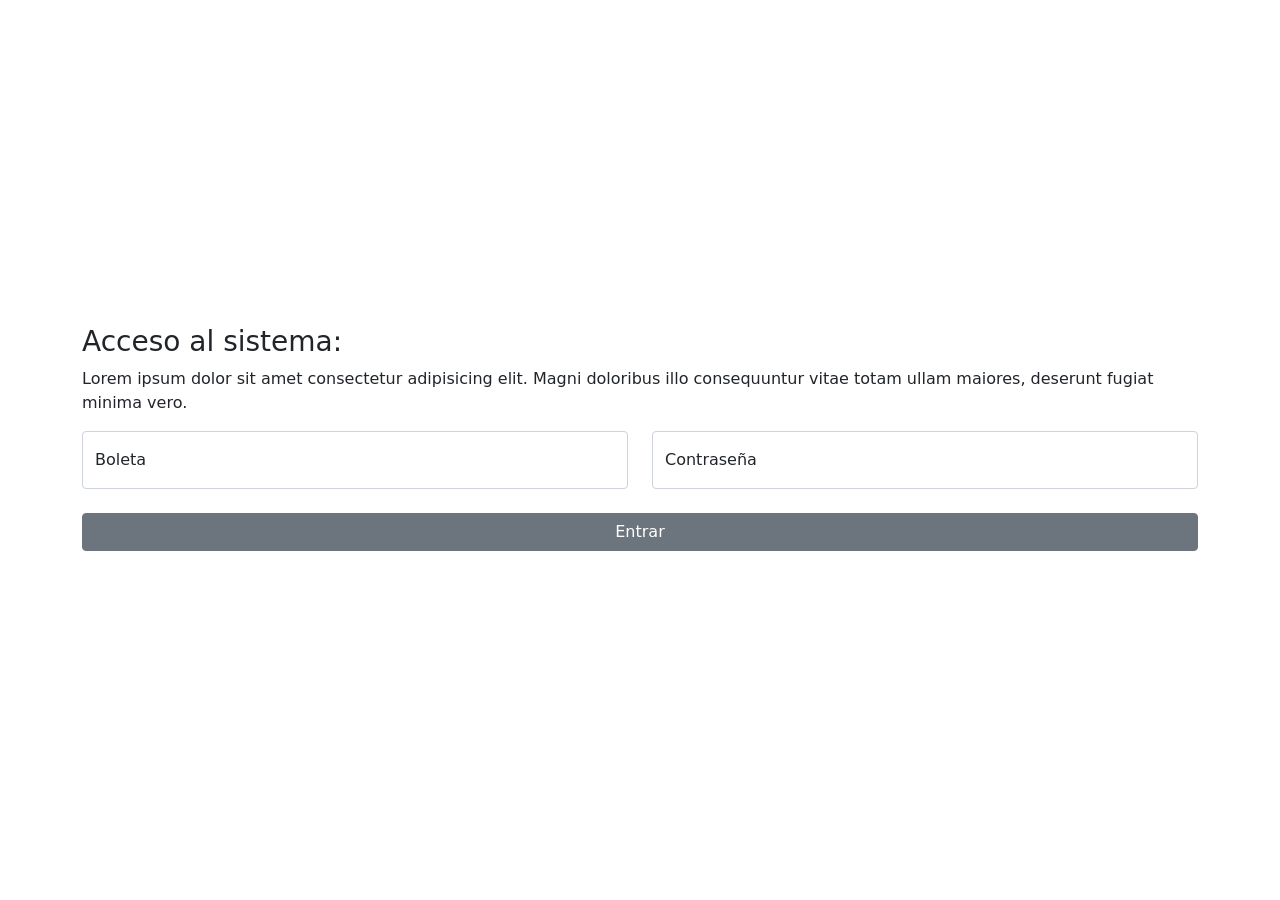
<file: login_20242/loginB/index.html>
<!DOCTYPE html>
<html lang="es" class="h-100">
<head>
  <meta charset="UTF-8">
  <meta name="viewport" content="width=device-width, initial-scale=1.0">
  <title>Login - Bootstrap</title>
  <link href="./bootstrap/css/bootstrap.min.css" rel="stylesheet">
  <script src="./libs/jquery-3.7.1.min.js"></script>
  <script src="./bootstrap/js/bootstrap.bundle.min.js"></script>
  <script src="./libs/justValidate.min.js"></script>
  <script src="./libs/sweetAlert.min.js"></script>
  <script src="./js/index.js"></script>
</head>
<body class="h-100 d-flex align-content-center justify-content-center">
  <header>
  </header>
  <main class="my-auto">
    <div class="container">
      <div class="row">
        <h3>Acceso al sistema:</h3>
        <p>Lorem ipsum dolor sit amet consectetur adipisicing elit. Magni doloribus illo consequuntur vitae totam ullam maiores, deserunt fugiat minima vero.</p>
      </div>
      <form id="formLogin" class="row" autocomplete="off">
        <div class="col-xs-12 col-lg-6 mb-4">
          <div class="form-floating">
            <input type="text" id="boleta" name="boleta" class="form-control" placeholder="">
            <label for="boleta">Boleta</label>
          </div>
        </div>
        <div class="col-xs-12 col-lg-6 mb-4">
          <div class="form-floating">
            <input type="password" id="contrasena" name="contrasena" class="form-control" placeholder="">
            <label for="contrasena">Contraseña</label>
          </div>
        </div>
        <div class="col-xs-12 mb-4">
          <div class="d-grid">
            <button type="submit" class="btn btn-secondary">Entrar</button>
          </div>
        </div>
      </form>
    </div>
  </main>
  <footer>
  </footer>
</body>
</html>
</file>
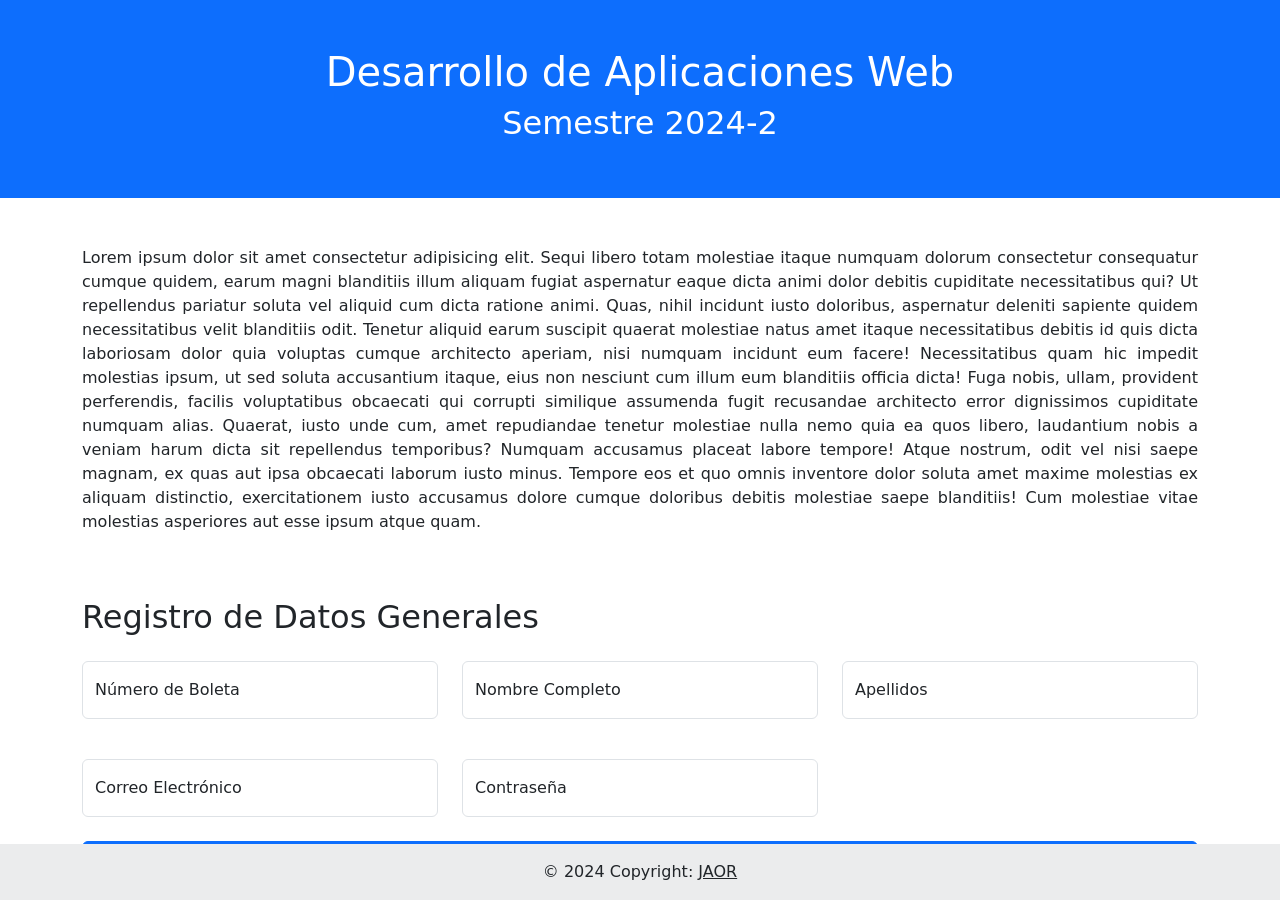
<file: validarForm/validarForm/index.html>
<!DOCTYPE html>
<html lang="en">
<head>
  <meta charset="UTF-8">
  <meta name="viewport" content="width=device-width, initial-scale=1.0">
  <title>Validar Formularios</title>
  <link href="./bootstrap-5.3.3/css/bootstrap.min.css" rel="stylesheet">
  <script src="./js/jquery-3.7.1.min.js"></script>
  <script src="./bootstrap-5.3.3/js/bootstrap.bundle.min.js"></script>
  <script src="./js/justValidate.min.js"></script>
  <script src="./js/sweetAlert.min.js"></script>
  <script src="./js/index.js"></script>
</head>
<body>
  <header>
    <div class="container-fluid bg-primary text-white">
      <div class="row text-center p-5">
        <h1 class="h1">Desarrollo de Aplicaciones Web</h1>
        <h2 class="h2">Semestre 2024-2</h2>
      </div>
    </div>
  </header>
  <main>
    <div class="container">
      <div class="row mt-5 mb-5">
        <p style="text-align: justify;">Lorem ipsum dolor sit amet consectetur adipisicing elit. Sequi libero totam molestiae itaque numquam dolorum consectetur consequatur cumque quidem, earum magni blanditiis illum aliquam fugiat aspernatur eaque dicta animi dolor debitis cupiditate necessitatibus qui? Ut repellendus pariatur soluta vel aliquid cum dicta ratione animi. Quas, nihil incidunt iusto doloribus, aspernatur deleniti sapiente quidem necessitatibus velit blanditiis odit. Tenetur aliquid earum suscipit quaerat molestiae natus amet itaque necessitatibus debitis id quis dicta laboriosam dolor quia voluptas cumque architecto aperiam, nisi numquam incidunt eum facere! Necessitatibus quam hic impedit molestias ipsum, ut sed soluta accusantium itaque, eius non nesciunt cum illum eum blanditiis officia dicta! Fuga nobis, ullam, provident perferendis, facilis voluptatibus obcaecati qui corrupti similique assumenda fugit recusandae architecto error dignissimos cupiditate numquam alias. Quaerat, iusto unde cum, amet repudiandae tenetur molestiae nulla nemo quia ea quos libero, laudantium nobis a veniam harum dicta sit repellendus temporibus? Numquam accusamus placeat labore tempore! Atque nostrum, odit vel nisi saepe magnam, ex quas aut ipsa obcaecati laborum iusto minus. Tempore eos et quo omnis inventore dolor soluta amet maxime molestias ex aliquam distinctio, exercitationem iusto accusamus dolore cumque doloribus debitis molestiae saepe blanditiis! Cum molestiae vitae molestias asperiores aut esse ipsum atque quam.</p>
      </div>
      <form id="datosGenerales" autocomplete="off">
        <h2 class="h2">Registro de Datos Generales</h2>
        <div class="row">
          <div class="col-xs-12 col-md-6 col-lg-4 mb-4 mt-3">
            <div class="form-floating">
              <input type="text" id="boleta" name="boleta" class="form-control" placeholder="Número de boleta">
              <label for="boleta">Número de Boleta</label>
            </div>
          </div>
          <div class="col-xs-12 col-md-6 col-lg-4 mb-4 mt-3">
            <div class="form-floating">
              <input type="text" id="nombre" name="nombre" class="form-control" placeholder="Nombre Completo">
              <label for="nombre">Nombre Completo</label>
            </div>
          </div>
          <div class="col-xs-12 col-md-6 col-lg-4 mb-4 mt-3">
            <div class="form-floating">
              <input type="text" id="apellidos" name="apellidos" class="form-control" placeholder="Apellidos">
              <label for="apellidos">Apellidos</label>
            </div>
          </div>
        </div>
        <div class="row">
          <div class="col-xs-12 col-md-6 col-lg-4 mb-4 mt-3">
           <div class="form-floating">
              <input type="text" id="correo" name="correo" class="form-control" placeholder="Correo Electrónico">
              <label for="correo">Correo Electrónico</label>
            </div>
          </div>
          <div class="col-xs-12 col-md-6 col-lg-4 mb-4 mt-3">
            <div class="form-floating">
              <input type="password" id="contrasena" name="contrasena" class="form-control" placeholder="Contraseña">
              <label for="contrasena">Contraseña</label>
            </div>
          </div>
        </div>
        <div class="row">
          <div class="d-grid">
            <button type="submit" class="btn btn-primary">Enviar</button>
          </div>
        </div>
      </form>
    </div>
  </main>
  <footer class="bg-body-tertiary text-center text-lg-start fixed-bottom">
    <div class="text-center p-3" style="background-color: rgba(0, 0, 0, 0.05);">
      © 2024 Copyright:
      <a class="text-body" href="https://jaortizr.github.io">JAOR</a>
    </div>
  </footer>
</body>
</html>
</file>
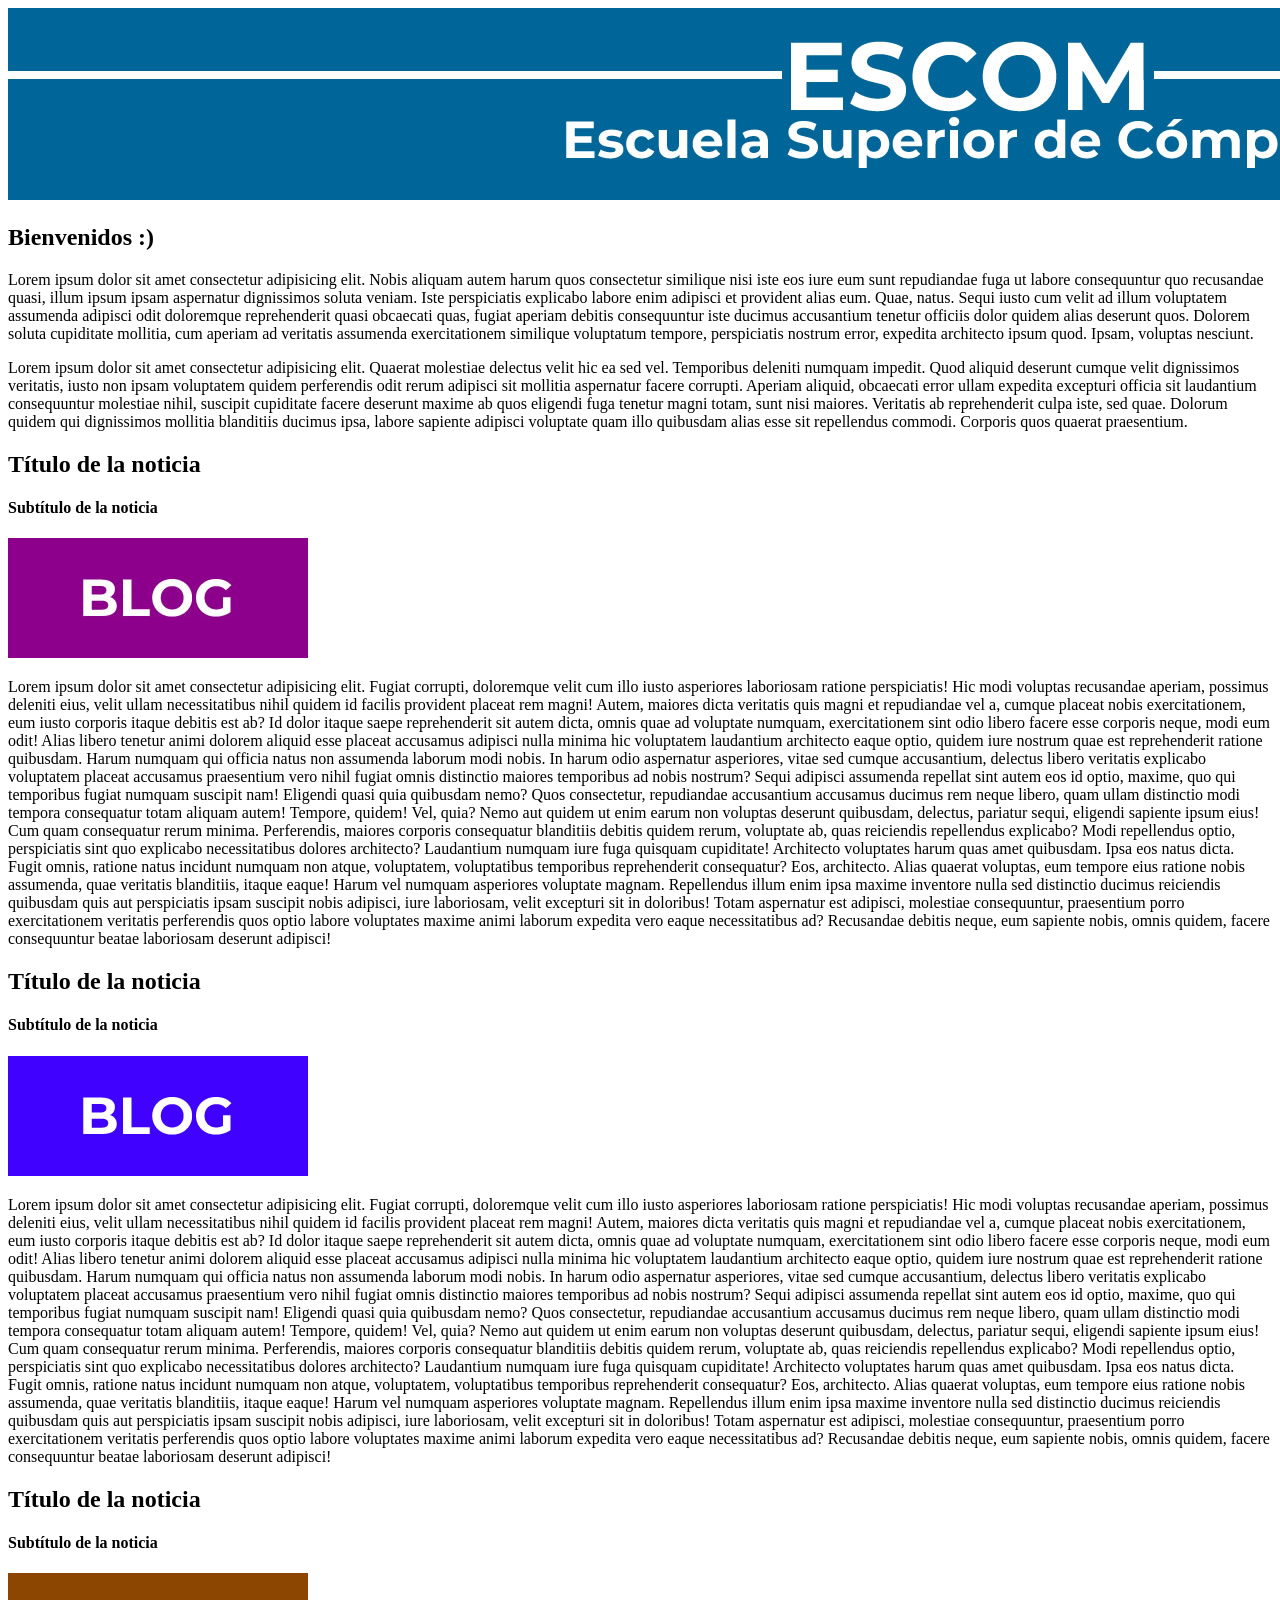
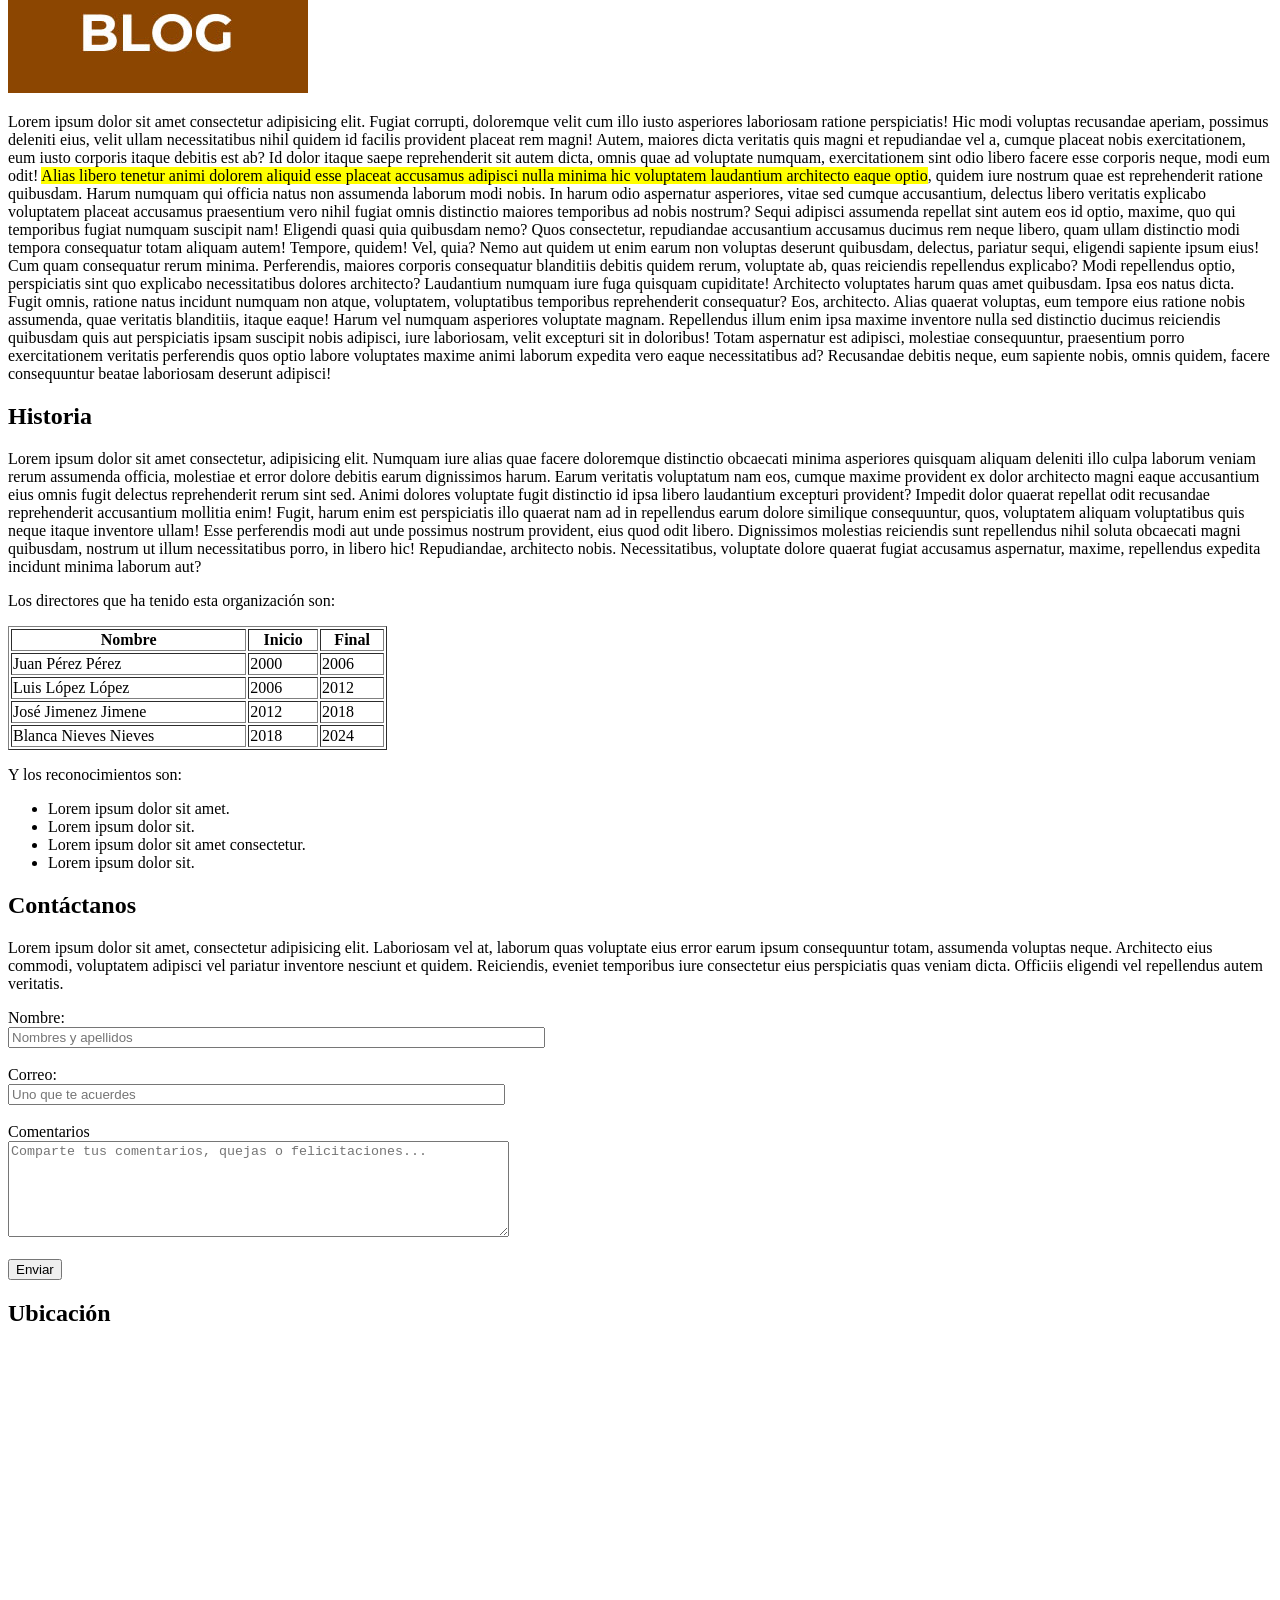
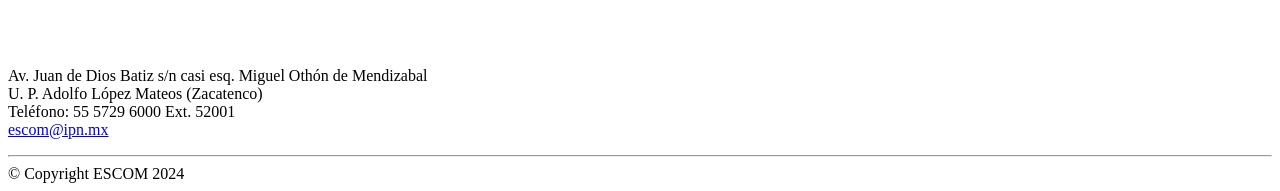
<file: prac_html-css/prac_html-css/blog.html>
<!DOCTYPE html>
<html lang="en">
<head>
  <meta charset="UTF-8">
  <meta name="viewport" content="width=device-width, initial-scale=1.0">
  <title>Blog 2024</title>
</head>
<body>
  <header>
    <img src="./imgs/headerPrincipal.jpg" />
  </header>
  <main>
    <section id="introduccion">
      <h1>Bienvenidos :)</h1>
      <p>Lorem ipsum dolor sit amet consectetur adipisicing elit. Nobis aliquam autem harum quos consectetur similique nisi iste eos iure eum sunt repudiandae fuga ut labore consequuntur quo recusandae quasi, illum ipsum ipsam aspernatur dignissimos soluta veniam. Iste perspiciatis explicabo labore enim adipisci et provident alias eum. Quae, natus. Sequi iusto cum velit ad illum voluptatem assumenda adipisci odit doloremque reprehenderit quasi obcaecati quas, fugiat aperiam debitis consequuntur iste ducimus accusantium tenetur officiis dolor quidem alias deserunt quos. Dolorem soluta cupiditate mollitia, cum aperiam ad veritatis assumenda exercitationem similique voluptatum tempore, perspiciatis nostrum error, expedita architecto ipsum quod. Ipsam, voluptas nesciunt.</p>
      <p>Lorem ipsum dolor sit amet consectetur adipisicing elit. Quaerat molestiae delectus velit hic ea sed vel. Temporibus deleniti numquam impedit. Quod aliquid deserunt cumque velit dignissimos veritatis, iusto non ipsam voluptatem quidem perferendis odit rerum adipisci sit mollitia aspernatur facere corrupti. Aperiam aliquid, obcaecati error ullam expedita excepturi officia sit laudantium consequuntur molestiae nihil, suscipit cupiditate facere deserunt maxime ab quos eligendi fuga tenetur magni totam, sunt nisi maiores. Veritatis ab reprehenderit culpa iste, sed quae. Dolorum quidem qui dignissimos mollitia blanditiis ducimus ipsa, labore sapiente adipisci voluptate quam illo quibusdam alias esse sit repellendus commodi. Corporis quos quaerat praesentium.</p>
    </section>
    <section id="noticias">
      <article>
        <h2>Título de la noticia</h2>
        <h4>Subtítulo de la noticia</h4>
        <img src="./imgs/blog1.jpg" />
        <p>Lorem ipsum dolor sit amet consectetur adipisicing elit. Fugiat corrupti, doloremque velit cum illo iusto asperiores laboriosam ratione perspiciatis! Hic modi voluptas recusandae aperiam, possimus deleniti eius, velit ullam necessitatibus nihil quidem id facilis provident placeat rem magni! Autem, maiores dicta veritatis quis magni et repudiandae vel a, cumque placeat nobis exercitationem, eum iusto corporis itaque debitis est ab? Id dolor itaque saepe reprehenderit sit autem dicta, omnis quae ad voluptate numquam, exercitationem sint odio libero facere esse corporis neque, modi eum odit! Alias libero tenetur animi dolorem aliquid esse placeat accusamus adipisci nulla minima hic voluptatem laudantium architecto eaque optio, quidem iure nostrum quae est reprehenderit ratione quibusdam. Harum numquam qui officia natus non assumenda laborum modi nobis. In harum odio aspernatur asperiores, vitae sed cumque accusantium, delectus libero veritatis explicabo voluptatem placeat accusamus praesentium vero nihil fugiat omnis distinctio maiores temporibus ad nobis nostrum? Sequi adipisci assumenda repellat sint autem eos id optio, maxime, quo qui temporibus fugiat numquam suscipit nam! Eligendi quasi quia quibusdam nemo? Quos consectetur, repudiandae accusantium accusamus ducimus rem neque libero, quam ullam distinctio modi tempora consequatur totam aliquam autem! Tempore, quidem! Vel, quia? Nemo aut quidem ut enim earum non voluptas deserunt quibusdam, delectus, pariatur sequi, eligendi sapiente ipsum eius! Cum quam consequatur rerum minima. Perferendis, maiores corporis consequatur blanditiis debitis quidem rerum, voluptate ab, quas reiciendis repellendus explicabo? Modi repellendus optio, perspiciatis sint quo explicabo necessitatibus dolores architecto? Laudantium numquam iure fuga quisquam cupiditate! Architecto voluptates harum quas amet quibusdam. Ipsa eos natus dicta. Fugit omnis, ratione natus incidunt numquam non atque, voluptatem, voluptatibus temporibus reprehenderit consequatur? Eos, architecto. Alias quaerat voluptas, eum tempore eius ratione nobis assumenda, quae veritatis blanditiis, itaque eaque! Harum vel numquam asperiores voluptate magnam. Repellendus illum enim ipsa maxime inventore nulla sed distinctio ducimus reiciendis quibusdam quis aut perspiciatis ipsam suscipit nobis adipisci, iure laboriosam, velit excepturi sit in doloribus! Totam aspernatur est adipisci, molestiae consequuntur, praesentium porro exercitationem veritatis perferendis quos optio labore voluptates maxime animi laborum expedita vero eaque necessitatibus ad? Recusandae debitis neque, eum sapiente nobis, omnis quidem, facere consequuntur beatae laboriosam deserunt adipisci!</p>
      </article>
      <article>
        <h2>Título de la noticia</h2>
        <h4>Subtítulo de la noticia</h4>
        <img src="./imgs/blog2.jpg" />
        <p>Lorem ipsum dolor sit amet consectetur adipisicing elit. Fugiat corrupti, doloremque velit cum illo iusto asperiores laboriosam ratione perspiciatis! Hic modi voluptas recusandae aperiam, possimus deleniti eius, velit ullam necessitatibus nihil quidem id facilis provident placeat rem magni! Autem, maiores dicta veritatis quis magni et repudiandae vel a, cumque placeat nobis exercitationem, eum iusto corporis itaque debitis est ab? Id dolor itaque saepe reprehenderit sit autem dicta, omnis quae ad voluptate numquam, exercitationem sint odio libero facere esse corporis neque, modi eum odit! Alias libero tenetur animi dolorem aliquid esse placeat accusamus adipisci nulla minima hic voluptatem laudantium architecto eaque optio, quidem iure nostrum quae est reprehenderit ratione quibusdam. Harum numquam qui officia natus non assumenda laborum modi nobis. In harum odio aspernatur asperiores, vitae sed cumque accusantium, delectus libero veritatis explicabo voluptatem placeat accusamus praesentium vero nihil fugiat omnis distinctio maiores temporibus ad nobis nostrum? Sequi adipisci assumenda repellat sint autem eos id optio, maxime, quo qui temporibus fugiat numquam suscipit nam! Eligendi quasi quia quibusdam nemo? Quos consectetur, repudiandae accusantium accusamus ducimus rem neque libero, quam ullam distinctio modi tempora consequatur totam aliquam autem! Tempore, quidem! Vel, quia? Nemo aut quidem ut enim earum non voluptas deserunt quibusdam, delectus, pariatur sequi, eligendi sapiente ipsum eius! Cum quam consequatur rerum minima. Perferendis, maiores corporis consequatur blanditiis debitis quidem rerum, voluptate ab, quas reiciendis repellendus explicabo? Modi repellendus optio, perspiciatis sint quo explicabo necessitatibus dolores architecto? Laudantium numquam iure fuga quisquam cupiditate! Architecto voluptates harum quas amet quibusdam. Ipsa eos natus dicta. Fugit omnis, ratione natus incidunt numquam non atque, voluptatem, voluptatibus temporibus reprehenderit consequatur? Eos, architecto. Alias quaerat voluptas, eum tempore eius ratione nobis assumenda, quae veritatis blanditiis, itaque eaque! Harum vel numquam asperiores voluptate magnam. Repellendus illum enim ipsa maxime inventore nulla sed distinctio ducimus reiciendis quibusdam quis aut perspiciatis ipsam suscipit nobis adipisci, iure laboriosam, velit excepturi sit in doloribus! Totam aspernatur est adipisci, molestiae consequuntur, praesentium porro exercitationem veritatis perferendis quos optio labore voluptates maxime animi laborum expedita vero eaque necessitatibus ad? Recusandae debitis neque, eum sapiente nobis, omnis quidem, facere consequuntur beatae laboriosam deserunt adipisci!</p>
      </article>
      <article>
        <h2>Título de la noticia</h2>
        <h4>Subtítulo de la noticia</h4>
        <img src="./imgs/blog3.jpg" />
        <p>Lorem ipsum dolor sit amet consectetur adipisicing elit. Fugiat corrupti, doloremque velit cum illo iusto asperiores laboriosam ratione perspiciatis! Hic modi voluptas recusandae aperiam, possimus deleniti eius, velit ullam necessitatibus nihil quidem id facilis provident placeat rem magni! Autem, maiores dicta veritatis quis magni et repudiandae vel a, cumque placeat nobis exercitationem, eum iusto corporis itaque debitis est ab? Id dolor itaque saepe reprehenderit sit autem dicta, omnis quae ad voluptate numquam, exercitationem sint odio libero facere esse corporis neque, modi eum odit! <mark>Alias libero tenetur animi dolorem aliquid esse placeat accusamus adipisci nulla minima hic voluptatem laudantium architecto eaque optio</mark>, quidem iure nostrum quae est reprehenderit ratione quibusdam. Harum numquam qui officia natus non assumenda laborum modi nobis. In harum odio aspernatur asperiores, vitae sed cumque accusantium, delectus libero veritatis explicabo voluptatem placeat accusamus praesentium vero nihil fugiat omnis distinctio maiores temporibus ad nobis nostrum? Sequi adipisci assumenda repellat sint autem eos id optio, maxime, quo qui temporibus fugiat numquam suscipit nam! Eligendi quasi quia quibusdam nemo? Quos consectetur, repudiandae accusantium accusamus ducimus rem neque libero, quam ullam distinctio modi tempora consequatur totam aliquam autem! Tempore, quidem! Vel, quia? Nemo aut quidem ut enim earum non voluptas deserunt quibusdam, delectus, pariatur sequi, eligendi sapiente ipsum eius! Cum quam consequatur rerum minima. Perferendis, maiores corporis consequatur blanditiis debitis quidem rerum, voluptate ab, quas reiciendis repellendus explicabo? Modi repellendus optio, perspiciatis sint quo explicabo necessitatibus dolores architecto? Laudantium numquam iure fuga quisquam cupiditate! Architecto voluptates harum quas amet quibusdam. Ipsa eos natus dicta. Fugit omnis, ratione natus incidunt numquam non atque, voluptatem, voluptatibus temporibus reprehenderit consequatur? Eos, architecto. Alias quaerat voluptas, eum tempore eius ratione nobis assumenda, quae veritatis blanditiis, itaque eaque! Harum vel numquam asperiores voluptate magnam. Repellendus illum enim ipsa maxime inventore nulla sed distinctio ducimus reiciendis quibusdam quis aut perspiciatis ipsam suscipit nobis adipisci, iure laboriosam, velit excepturi sit in doloribus! Totam aspernatur est adipisci, molestiae consequuntur, praesentium porro exercitationem veritatis perferendis quos optio labore voluptates maxime animi laborum expedita vero eaque necessitatibus ad? Recusandae debitis neque, eum sapiente nobis, omnis quidem, facere consequuntur beatae laboriosam deserunt adipisci!</p>
      </article>
    </section>
    <section id="historia">
      <h2>Historia</h2>
      <p>Lorem ipsum dolor sit amet consectetur, adipisicing elit. Numquam iure alias quae facere doloremque distinctio obcaecati minima asperiores quisquam aliquam deleniti illo culpa laborum veniam rerum assumenda officia, molestiae et error dolore debitis earum dignissimos harum. Earum veritatis voluptatum nam eos, cumque maxime provident ex dolor architecto magni eaque accusantium eius omnis fugit delectus reprehenderit rerum sint sed. Animi dolores voluptate fugit distinctio id ipsa libero laudantium excepturi provident? Impedit dolor quaerat repellat odit recusandae reprehenderit accusantium mollitia enim! Fugit, harum enim est perspiciatis illo quaerat nam ad in repellendus earum dolore similique consequuntur, quos, voluptatem aliquam voluptatibus quis neque itaque inventore ullam! Esse perferendis modi aut unde possimus nostrum provident, eius quod odit libero. Dignissimos molestias reiciendis sunt repellendus nihil soluta obcaecati magni quibusdam, nostrum ut illum necessitatibus porro, in libero hic! Repudiandae, architecto nobis. Necessitatibus, voluptate dolore quaerat fugiat accusamus aspernatur, maxime, repellendus expedita incidunt minima laborum aut?</p>
      <p>Los directores que ha tenido esta organización son:</p>
      <table border="1" width="30%">
        <thead>
          <tr>
            <th>Nombre</th><th>Inicio</th><th>Final</th>
          </tr>
        </thead>
        <tbody>
          <tr>
            <td>Juan Pérez Pérez</td><td>2000</td><td>2006</td>
          </tr>
          <tr>
            <td>Luis López López</td><td>2006</td><td>2012</td>
          </tr>
          <tr>
            <td>José Jimenez Jimene</td><td>2012</td><td>2018</td>
          </tr>
          <tr>
            <td>Blanca Nieves Nieves</td><td>2018</td><td>2024</td>
          </tr>
        </tbody>
      </table>
      <p>Y los reconocimientos son:</p>
      <ul>
        <li>Lorem ipsum dolor sit amet.</li>
        <li>Lorem ipsum dolor sit.</li>
        <li>Lorem ipsum dolor sit amet consectetur.</li>
        <li>Lorem ipsum dolor sit.</li>
      </ul>
    </section>
    <section id="contacto">
      <h2>Contáctanos</h2>
      <p>Lorem ipsum dolor sit amet, consectetur adipisicing elit. Laboriosam vel at, laborum quas voluptate eius error earum ipsum consequuntur totam, assumenda voluptas neque. Architecto eius commodi, voluptatem adipisci vel pariatur inventore nesciunt et quidem. Reiciendis, eveniet temporibus iure consectetur eius perspiciatis quas veniam dicta. Officiis eligendi vel repellendus autem veritatis.</p>
      <form autocomplete="off">
        <label for="nombre">Nombre:</label><br/>
        <input type="text" id="nombre" placeholder="Nombres y apellidos" size="65" maxlength="10" />
        <br/><br/>
        <label for="correo">Correo:</label><br/>
        <input type="email" id="correo" placeholder="Uno que te acuerdes" size="60">
        <br/><br/>
        <label for="comentario">Comentarios</label><br/>
        <textarea id="comentario" placeholder="Comparte tus comentarios, quejas o felicitaciones..." cols="60" rows="6"></textarea>
        <br/><br/>
        <input type="button" value="Enviar" />
      </form>
    </section>
    <section id="ubicacion">
      <h2>Ubicación</h2>
      <iframe src="https://www.google.com/maps/embed?pb=!1m18!1m12!1m3!1d15043.607150486518!2d-99.1495293875122!3d19.502860785041026!2m3!1f0!2f0!3f0!3m2!1i1024!2i768!4f13.1!3m3!1m2!1s0x85d1f94c06d75fd7%3A0x3fe1567da2190ac9!2sESCOM%20-%20Escuela%20Superior%20de%20C%C3%B3mputo%20-%20IPN!5e0!3m2!1ses!2smx!4v1709924100933!5m2!1ses!2smx" width="100%" height="300" style="border:0;" allowfullscreen="" loading="lazy" referrerpolicy="no-referrer-when-downgrade"></iframe>
      <p>
        Av. Juan de Dios Batiz s/n casi esq. Miguel Othón de Mendizabal<br/>
        U. P. Adolfo López Mateos (Zacatenco)<br/>
        Teléfono: 55 5729 6000 Ext. 52001<br/>
        <a href="mailto:escom@ipn.mx">escom@ipn.mx</a>
      </p>
    </section>
  </main>
  <hr/>
  <footer>
    &COPY; Copyright ESCOM 2024
  </footer>
</body>
</html>
</file>
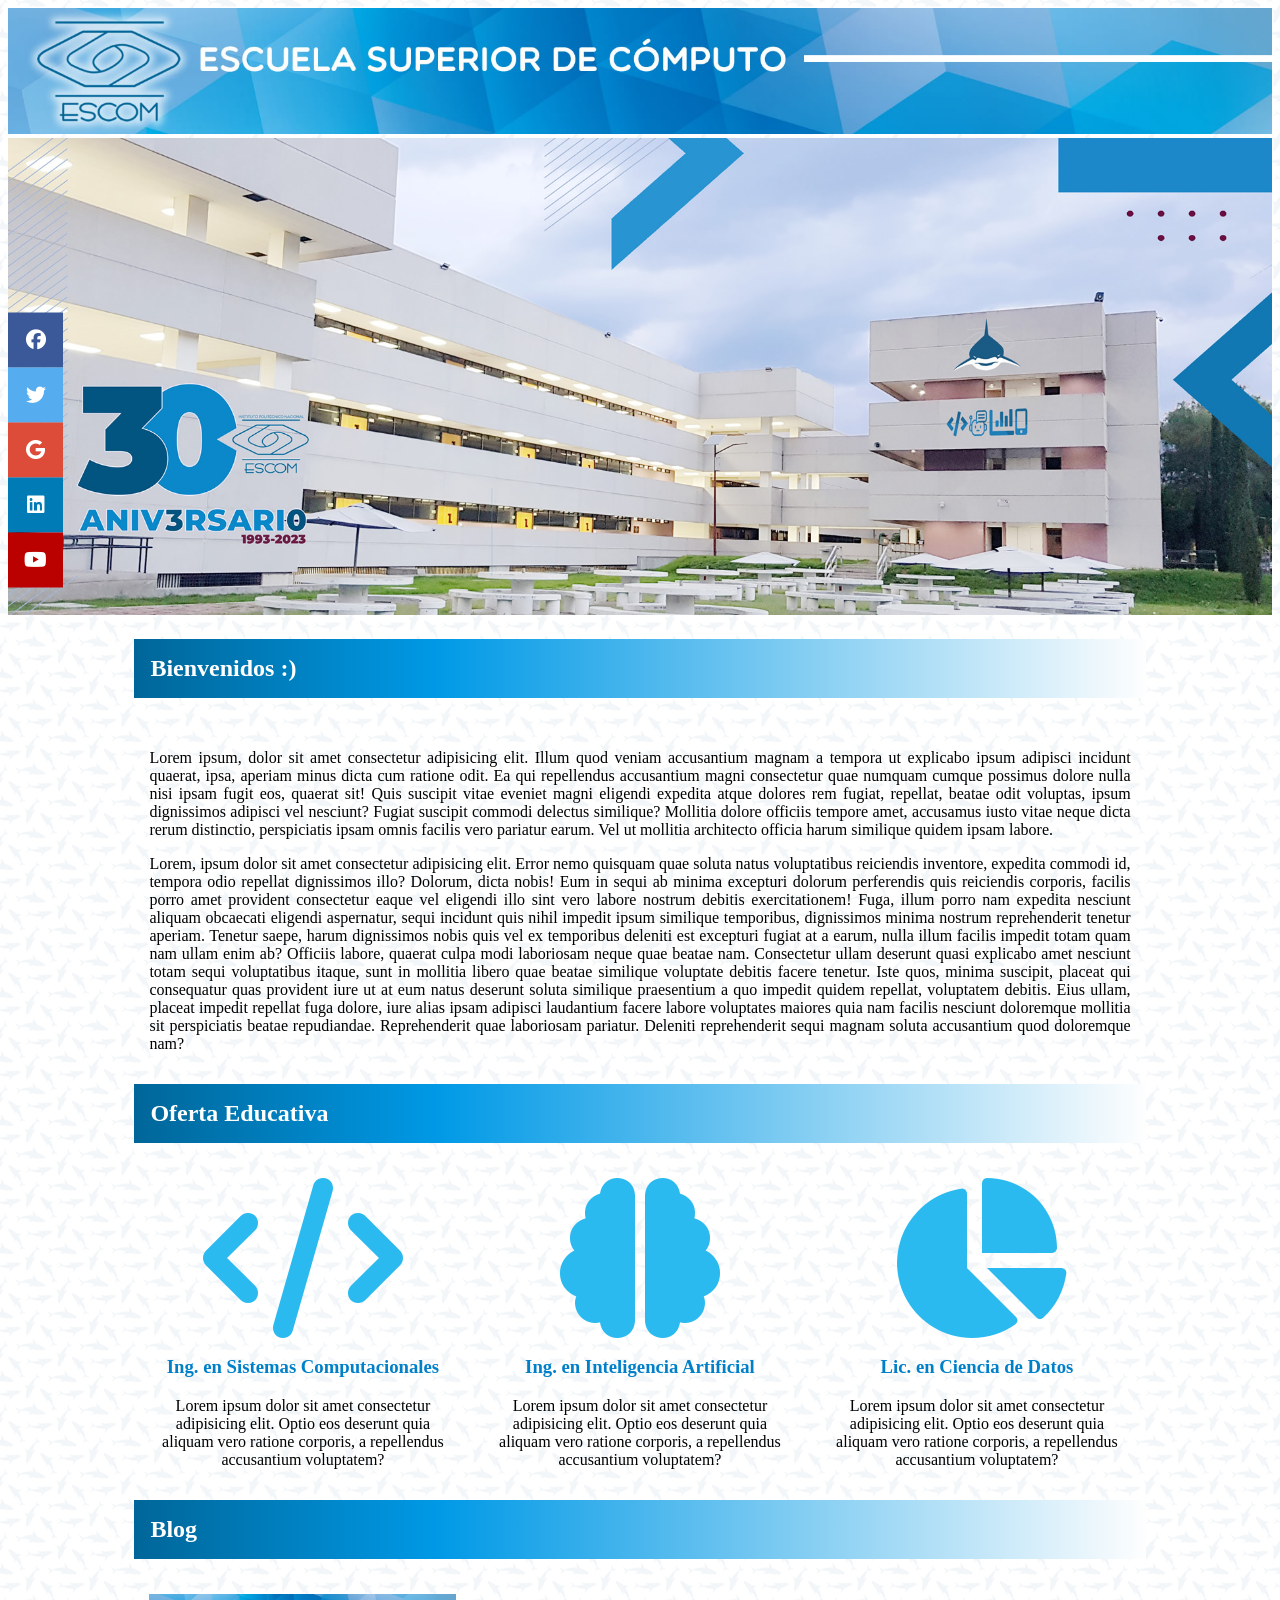
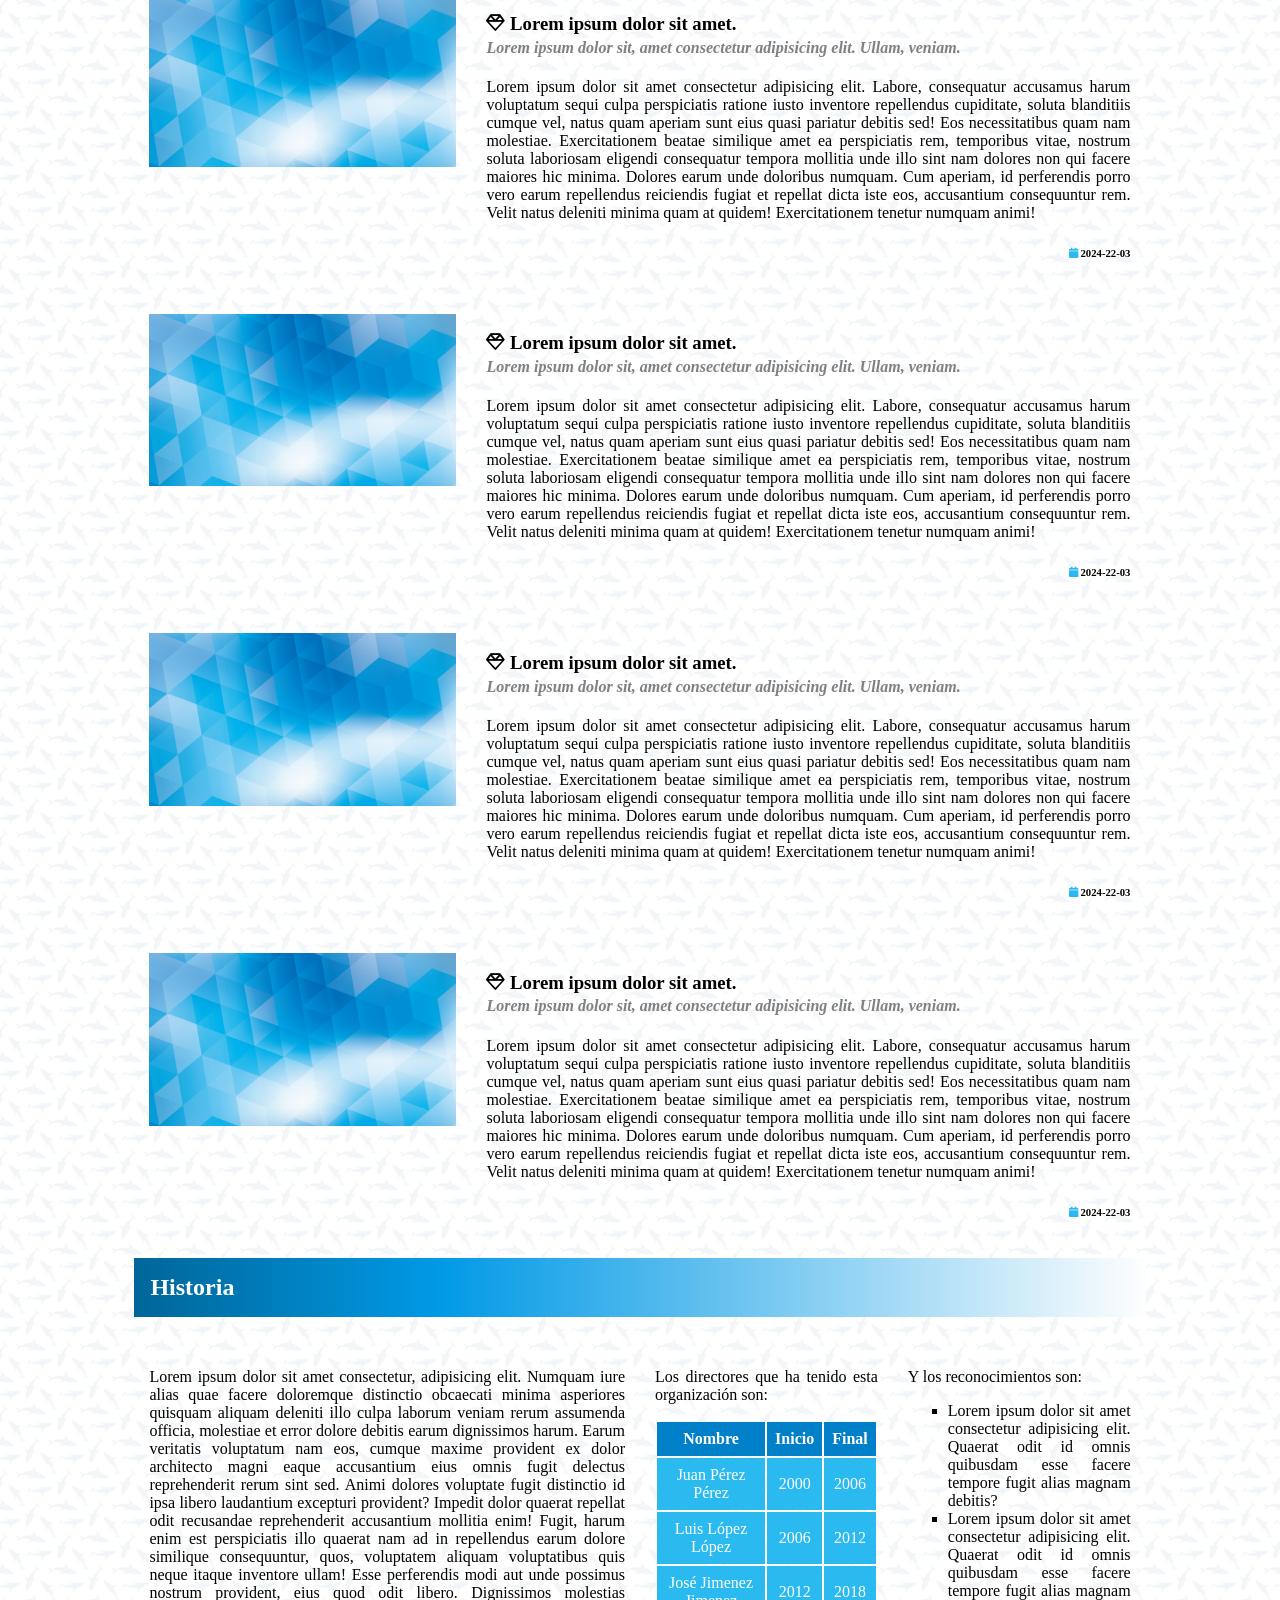
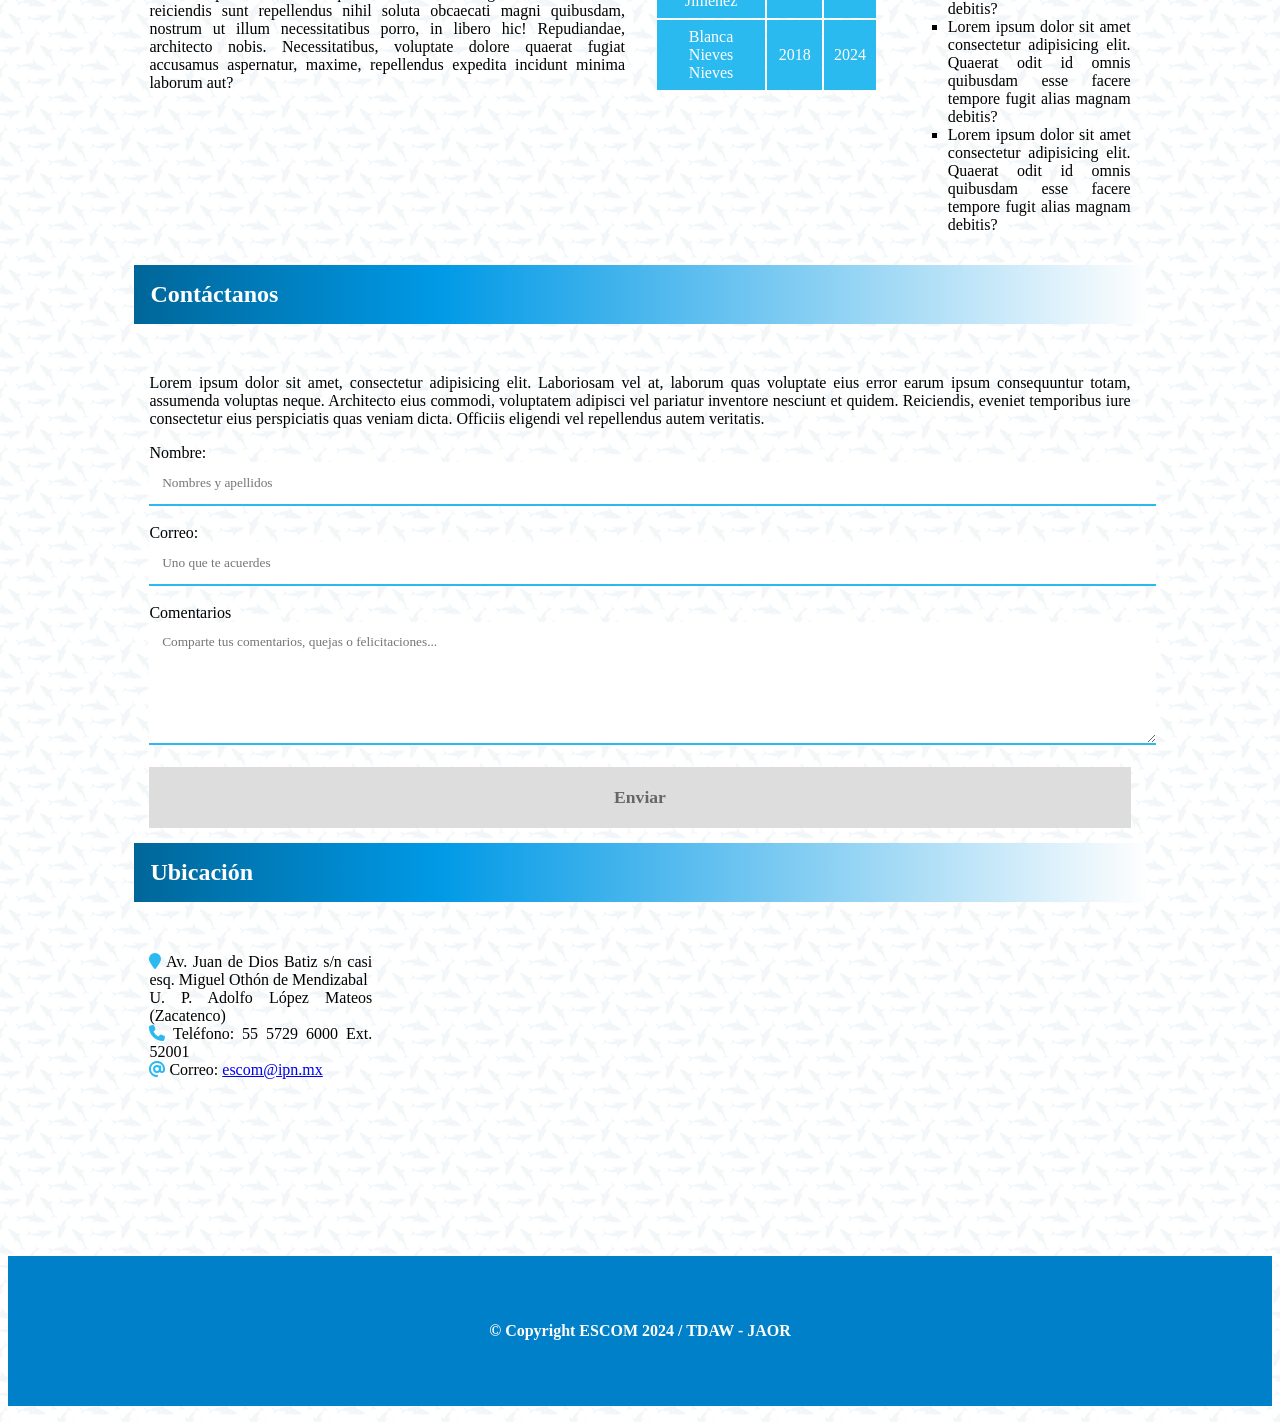
<file: prac_html-css/prac_html-css/blog_r.html>
<!DOCTYPE html>
<html lang="en">
<head>
  <meta charset="UTF-8">
  <meta name="viewport" content="width=device-width, initial-scale=1.0">
  <title>Escuela Superior de Cómputo</title>
  <link rel="stylesheet" href="https://cdnjs.cloudflare.com/ajax/libs/font-awesome/6.5.1/css/all.min.css">
  <link href="./css/responsividad.css" rel="stylesheet">
  <link href="./css/blog_r.css" rel="stylesheet">
  <link href="./css/redes.css" rel="stylesheet">
</head>
<body>
  <header>
    <section id="redes">
      <div class="icon-bar">
        <a href="#" class="facebook"><i class="fa-brands fa-facebook"></i></a>
        <a href="#" class="twitter"><i class="fa-brands fa-twitter"></i></a>
        <a href="#" class="google"><i class="fa-brands fa-google"></i></a>
        <a href="#" class="linkedin"><i class="fa-brands fa-linkedin"></i></a>
        <a href="#" class="youtube"><i class="fa-brands fa-youtube"></i></a>
      </div>
    </section>
    <div class="row">
      <img src="./imgs/headerESCOM.jpg">
    </div>
  </header>
  <main>
    <div class="row">
      <img src="./imgs/ESCOM_1920.jpg">
    </div>
    <div class="container">
      <section id="bienvenida">
        <div class="row">
          <h2 class="seccion">Bienvenidos :)</h2>
          <div class="col-s-12">
            <p class="txts">
              Lorem ipsum, dolor sit amet consectetur adipisicing elit. Illum quod veniam accusantium magnam a tempora ut explicabo ipsum adipisci incidunt quaerat, ipsa, aperiam minus dicta cum ratione odit. Ea qui repellendus accusantium magni consectetur quae numquam cumque possimus dolore nulla nisi ipsam fugit eos, quaerat sit! Quis suscipit vitae eveniet magni eligendi expedita atque dolores rem fugiat, repellat, beatae odit voluptas, ipsum dignissimos adipisci vel nesciunt? Fugiat suscipit commodi delectus similique? Mollitia dolore officiis tempore amet, accusamus iusto vitae neque dicta rerum distinctio, perspiciatis ipsam omnis facilis vero pariatur earum. Vel ut mollitia architecto officia harum similique quidem ipsam labore.
            </p>
            <p class="txts">Lorem, ipsum dolor sit amet consectetur adipisicing elit. Error nemo quisquam quae soluta natus voluptatibus reiciendis inventore, expedita commodi id, tempora odio repellat dignissimos illo? Dolorum, dicta nobis! Eum in sequi ab minima excepturi dolorum perferendis quis reiciendis corporis, facilis porro amet provident consectetur eaque vel eligendi illo sint vero labore nostrum debitis exercitationem! Fuga, illum porro nam expedita nesciunt aliquam obcaecati eligendi aspernatur, sequi incidunt quis nihil impedit ipsum similique temporibus, dignissimos minima nostrum reprehenderit tenetur aperiam. Tenetur saepe, harum dignissimos nobis quis vel ex temporibus deleniti est excepturi fugiat at a earum, nulla illum facilis impedit totam quam nam ullam enim ab? Officiis labore, quaerat culpa modi laboriosam neque quae beatae nam. Consectetur ullam deserunt quasi explicabo amet nesciunt totam sequi voluptatibus itaque, sunt in mollitia libero quae beatae similique voluptate debitis facere tenetur. Iste quos, minima suscipit, placeat qui consequatur quas provident iure ut at eum natus deserunt soluta similique praesentium a quo impedit quidem repellat, voluptatem debitis. Eius ullam, placeat impedit repellat fuga dolore, iure alias ipsam adipisci laudantium facere labore voluptates maiores quia nam facilis nesciunt doloremque mollitia sit perspiciatis beatae repudiandae. Reprehenderit quae laboriosam pariatur. Deleniti reprehenderit sequi magnam soluta accusantium quod doloremque nam?</p>

          </div>
        </div>
      </section> <!-- /bienvenida -->
      <section id="oferta">
        <div class="row">
          <h2 class="seccion">Oferta Educativa</h2>
          <div class="col-s-12 col-m-6 col-l-4 txt-center">
            <i class="fa-solid fa-code fa-10x"></i>
            <h3 class="txt-center">Ing. en Sistemas Computacionales</h3>
            <p class="txt-center">Lorem ipsum dolor sit amet consectetur adipisicing elit. Optio eos deserunt quia aliquam vero ratione corporis, a repellendus accusantium voluptatem?</p>
          </div>
          <div class="col-s-12 col-m-6 col-l-4 txt-center">
            <i class="fa-solid fa-brain fa-10x"></i>
            <h3 class="txt-center">Ing. en Inteligencia Artificial</h3>
            <p class="txt-center">Lorem ipsum dolor sit amet consectetur adipisicing elit. Optio eos deserunt quia aliquam vero ratione corporis, a repellendus accusantium voluptatem?</p>
          </div>
          <div class="col-s-12 col-m-6 col-l-4 txt-center">
            <i class="fa-solid fa-chart-pie fa-10x"></i>
            <h3 class="txt-center">Lic. en Ciencia de Datos</h3>
            <p class="txt-center">Lorem ipsum dolor sit amet consectetur adipisicing elit. Optio eos deserunt quia aliquam vero ratione corporis, a repellendus accusantium voluptatem?</p>
          </div>
        </div>
      </section> <!-- /oferta -->
      <section id="posts">
        <div class="row">
          <h2 class="seccion">Blog</h2>
          <article>
            <div class="col-s-12 col-m-6 col-l-4">
              <img src="./imgs/blog_900.jpg">
            </div>
            <div class="col-s-12 col-m-6 col-l-8">
              <h3 class="titulo"><i class="fa-regular fa-gem"></i> Lorem ipsum dolor sit amet.</h2>
              <h4 class="subTitulo">Lorem ipsum dolor sit, amet consectetur adipisicing elit. Ullam, veniam.</h4>
              <p class="txts">Lorem ipsum dolor sit amet consectetur adipisicing elit. Labore, consequatur accusamus harum voluptatum sequi culpa perspiciatis ratione iusto inventore repellendus cupiditate, soluta blanditiis cumque vel, natus quam aperiam sunt eius quasi pariatur debitis sed! Eos necessitatibus quam nam molestiae. Exercitationem beatae similique amet ea perspiciatis rem, temporibus vitae, nostrum soluta laboriosam eligendi consequatur tempora mollitia unde illo sint nam dolores non qui facere maiores hic minima. Dolores earum unde doloribus numquam. Cum aperiam, id perferendis porro vero earum repellendus reiciendis fugiat et repellat dicta iste eos, accusantium consequuntur rem. Velit natus deleniti minima quam at quidem! Exercitationem tenetur numquam animi!</p>
              <h6 class="fecha"><i class="fa-solid fa-calendar"></i> 2024-22-03</h6>
            </div>
          </article>
        </div>
        <div class="row">
          <article>
            <div class="col-s-12 col-m-6 col-l-4">
              <img src="./imgs/blog_900.jpg">
            </div>
            <div class="col-s-12 col-m-6 col-l-8">
              <h3 class="titulo"><i class="fa-regular fa-gem"></i> Lorem ipsum dolor sit amet.</h2>
              <h4 class="subTitulo">Lorem ipsum dolor sit, amet consectetur adipisicing elit. Ullam, veniam.</h4>
              <p class="txts">Lorem ipsum dolor sit amet consectetur adipisicing elit. Labore, consequatur accusamus harum voluptatum sequi culpa perspiciatis ratione iusto inventore repellendus cupiditate, soluta blanditiis cumque vel, natus quam aperiam sunt eius quasi pariatur debitis sed! Eos necessitatibus quam nam molestiae. Exercitationem beatae similique amet ea perspiciatis rem, temporibus vitae, nostrum soluta laboriosam eligendi consequatur tempora mollitia unde illo sint nam dolores non qui facere maiores hic minima. Dolores earum unde doloribus numquam. Cum aperiam, id perferendis porro vero earum repellendus reiciendis fugiat et repellat dicta iste eos, accusantium consequuntur rem. Velit natus deleniti minima quam at quidem! Exercitationem tenetur numquam animi!</p>
              <h6 class="fecha"><i class="fa-solid fa-calendar"></i> 2024-22-03</h6>
            </div>
          </article>
        </div>
        <div class="row">
          <article>
            <div class="col-s-12 col-m-6 col-l-4">
              <img src="./imgs/blog_900.jpg">
            </div>
            <div class="col-s-12 col-m-6 col-l-8">
              <h3 class="titulo"><i class="fa-regular fa-gem"></i> Lorem ipsum dolor sit amet.</h2>
              <h4 class="subTitulo">Lorem ipsum dolor sit, amet consectetur adipisicing elit. Ullam, veniam.</h4>
              <p class="txts">Lorem ipsum dolor sit amet consectetur adipisicing elit. Labore, consequatur accusamus harum voluptatum sequi culpa perspiciatis ratione iusto inventore repellendus cupiditate, soluta blanditiis cumque vel, natus quam aperiam sunt eius quasi pariatur debitis sed! Eos necessitatibus quam nam molestiae. Exercitationem beatae similique amet ea perspiciatis rem, temporibus vitae, nostrum soluta laboriosam eligendi consequatur tempora mollitia unde illo sint nam dolores non qui facere maiores hic minima. Dolores earum unde doloribus numquam. Cum aperiam, id perferendis porro vero earum repellendus reiciendis fugiat et repellat dicta iste eos, accusantium consequuntur rem. Velit natus deleniti minima quam at quidem! Exercitationem tenetur numquam animi!</p>
              <h6 class="fecha"><i class="fa-solid fa-calendar"></i> 2024-22-03</h6>
            </div>
          </article>
        </div>
        <div class="row">
          <article>
            <div class="col-s-12 col-m-6 col-l-4">
              <img src="./imgs/blog_900.jpg">
            </div>
            <div class="col-s-12 col-m-6 col-l-8">
              <h3 class="titulo"><i class="fa-regular fa-gem"></i> Lorem ipsum dolor sit amet.</h2>
              <h4 class="subTitulo">Lorem ipsum dolor sit, amet consectetur adipisicing elit. Ullam, veniam.</h4>
              <p class="txts">Lorem ipsum dolor sit amet consectetur adipisicing elit. Labore, consequatur accusamus harum voluptatum sequi culpa perspiciatis ratione iusto inventore repellendus cupiditate, soluta blanditiis cumque vel, natus quam aperiam sunt eius quasi pariatur debitis sed! Eos necessitatibus quam nam molestiae. Exercitationem beatae similique amet ea perspiciatis rem, temporibus vitae, nostrum soluta laboriosam eligendi consequatur tempora mollitia unde illo sint nam dolores non qui facere maiores hic minima. Dolores earum unde doloribus numquam. Cum aperiam, id perferendis porro vero earum repellendus reiciendis fugiat et repellat dicta iste eos, accusantium consequuntur rem. Velit natus deleniti minima quam at quidem! Exercitationem tenetur numquam animi!</p>
              <h6 class="fecha"><i class="fa-solid fa-calendar"></i> 2024-22-03</h6>
            </div>
          </article>
        </div>
      </section> <!-- /posts -->
      <section id="historia">
        <div class="row">
          <h2 class="seccion">Historia</h2>
          <div class="col-s-12 col-m-6 col-l-6">
            <p>Lorem ipsum dolor sit amet consectetur, adipisicing elit. Numquam iure alias quae facere doloremque distinctio obcaecati minima asperiores quisquam aliquam deleniti illo culpa laborum veniam rerum assumenda officia, molestiae et error dolore debitis earum dignissimos harum. Earum veritatis voluptatum nam eos, cumque maxime provident ex dolor architecto magni eaque accusantium eius omnis fugit delectus reprehenderit rerum sint sed. Animi dolores voluptate fugit distinctio id ipsa libero laudantium excepturi provident? Impedit dolor quaerat repellat odit recusandae reprehenderit accusantium mollitia enim! Fugit, harum enim est perspiciatis illo quaerat nam ad in repellendus earum dolore similique consequuntur, quos, voluptatem aliquam voluptatibus quis neque itaque inventore ullam! Esse perferendis modi aut unde possimus nostrum provident, eius quod odit libero. Dignissimos molestias reiciendis sunt repellendus nihil soluta obcaecati magni quibusdam, nostrum ut illum necessitatibus porro, in libero hic! Repudiandae, architecto nobis. Necessitatibus, voluptate dolore quaerat fugiat accusamus aspernatur, maxime, repellendus expedita incidunt minima laborum aut?</p>
          </div>
          <div class="col-s-12 col-m-6 col-l-3">
            <p>Los directores que ha tenido esta organización son:</p>
            <table>
              <thead>
                <tr>
                  <th>Nombre</th><th>Inicio</th><th>Final</th>
                </tr>
              </thead>
              <tbody>
                <tr>
                  <td>Juan Pérez Pérez</td><td>2000</td><td>2006</td>
                </tr>
                <tr>
                  <td>Luis López López</td><td>2006</td><td>2012</td>
                </tr>
                <tr>
                  <td>José Jimenez Jimenez</td><td>2012</td><td>2018</td>
                </tr>
                <tr>
                  <td>Blanca Nieves Nieves</td><td>2018</td><td>2024</td>
                </tr>
              </tbody>
            </table>
          </div>
          <div class="col-s-12 col-m-6 col-l-3">
            <p>Y los reconocimientos son:</p>
            <ul>
              <li>Lorem ipsum dolor sit amet consectetur adipisicing elit. Quaerat odit id omnis quibusdam esse facere tempore fugit alias magnam debitis?</li>
              <li>Lorem ipsum dolor sit amet consectetur adipisicing elit. Quaerat odit id omnis quibusdam esse facere tempore fugit alias magnam debitis?</li>
              <li>Lorem ipsum dolor sit amet consectetur adipisicing elit. Quaerat odit id omnis quibusdam esse facere tempore fugit alias magnam debitis?</li>
              <li>Lorem ipsum dolor sit amet consectetur adipisicing elit. Quaerat odit id omnis quibusdam esse facere tempore fugit alias magnam debitis?</li>
            </ul>
          </div>
        </div>
      </section> <!-- /historia -->
      <section id="contacto">
        <div class="row">
          <h2 class="seccion">Contáctanos</h2>
          <div class="col-s-12">
            <p>Lorem ipsum dolor sit amet, consectetur adipisicing elit. Laboriosam vel at, laborum quas voluptate eius error earum ipsum consequuntur totam, assumenda voluptas neque. Architecto eius commodi, voluptatem adipisci vel pariatur inventore nesciunt et quidem. Reiciendis, eveniet temporibus iure consectetur eius perspiciatis quas veniam dicta. Officiis eligendi vel repellendus autem veritatis.</p>
            <form autocomplete="off">
              <label for="nombre">Nombre:</label><br/>
              <input type="text" id="nombre" placeholder="Nombres y apellidos" size="65" maxlength="10" />
              <br/><br/>
              <label for="correo">Correo:</label><br/>
              <input type="email" id="correo" placeholder="Uno que te acuerdes" size="60">
              <br/><br/>
              <label for="comentario">Comentarios</label><br/>
              <textarea id="comentario" placeholder="Comparte tus comentarios, quejas o felicitaciones..." cols="60" rows="6"></textarea>
              <br/><br/>
              <button type="button">Enviar</button>
            </form>
          </div>
        </div>
      </section> <!-- /conatcto -->
      <section id="ubicacion">
        <div class="row">
          <h2 class="seccion">Ubicación</h2>
          <div class="col-s-12 col-m-12 col-l-3">
            <p>
              <i class="fa-solid fa-map-marker"></i> Av. Juan de Dios Batiz s/n casi esq. Miguel Othón de Mendizabal<br/>
              U. P. Adolfo López Mateos (Zacatenco)<br/>
              <i class="fa-solid fa-phone"></i> Teléfono: 55 5729 6000 Ext. 52001<br/>
              <i class="fa-solid fa-at"></i> Correo: <a href="mailto:escom@ipn.mx">escom@ipn.mx</a>
            </p>
          </div>
          <div class="col-s-12 col-m-12 col-l-9">
            <iframe src="https://www.google.com/maps/embed?pb=!1m18!1m12!1m3!1d15043.607150486518!2d-99.1495293875122!3d19.502860785041026!2m3!1f0!2f0!3f0!3m2!1i1024!2i768!4f13.1!3m3!1m2!1s0x85d1f94c06d75fd7%3A0x3fe1567da2190ac9!2sESCOM%20-%20Escuela%20Superior%20de%20C%C3%B3mputo%20-%20IPN!5e0!3m2!1ses!2smx!4v1709924100933!5m2!1ses!2smx" width="100%" height="300" style="border:0;" allowfullscreen="" loading="lazy" referrerpolicy="no-referrer-when-downgrade"></iframe>
          </div>
        </div>
      </section> <!-- /ubicacion -->
    </div> <!-- /container -->
  </main>
  <footer>
    <div class="row">
      <p class="txt-center">&COPY; Copyright ESCOM 2024 / TDAW - JAOR</p>
    </div>
  </footer>
</body>
</html>
</file>
<file: prac_html-css/prac_html-css/css/responsividad.css>
.row{
  width: 100%;
  clear: both;
}

.container{
  width:80%;
  margin:0 auto;
}

img{
  max-width:100%;
}

[class*="col-"] {
  box-sizing: border-box;
  float: left;
  padding: 15px;
}

/* For mobile phones: */
[class*="col-s-"] {
  width: 100%;
}

@media only screen and (min-width: 800px) {
  /* For tablets: */
  .col-m-1 {width: 8.33%;}
  .col-m-2 {width: 16.66%;}
  .col-m-3 {width: 25%;}
  .col-m-4 {width: 33.33%;}
  .col-m-5 {width: 41.66%;}
  .col-m-6 {width: 50%;}
  .col-m-7 {width: 58.33%;}
  .col-m-8 {width: 66.66%;}
  .col-m-9 {width: 75%;}
  .col-m-10 {width: 83.33%;}
  .col-m-11 {width: 91.66%;}
  .col-m-12 {width: 100%;}
}

@media only screen and (min-width: 1280px) {
  /* For desktop: */
  .col-l-1 {width: 8.33%;}
  .col-l-2 {width: 16.66%;}
  .col-l-3 {width: 25%;}
  .col-l-4 {width: 33.33%;}
  .col-l-5 {width: 41.66%;}
  .col-l-6 {width: 50%;}
  .col-l-7 {width: 58.33%;}
  .col-l-8 {width: 66.66%;}
  .col-l-9 {width: 75%;}
  .col-l-10 {width: 83.33%;}
  .col-l-11 {width: 91.66%;}
  .col-l-12 {width: 100%;}
}
</file>
<file: prac_html-css/prac_html-css/css/blog_r.css>
:root{
  --azul1: #0080C9;
  --azul2: #2ABAEF;
}

*{
  font-family: verdana;
  text-align: justify;
}

body{
  background-image: url("./../imgs/patternShark.png");
}

.txt-center{
  text-align: center;
}

h2.seccion{
  background: rgb(0,102,153);
  background: linear-gradient(90deg, rgba(0,102,153,1) 0%, rgba(0,153,230,1) 30%, rgba(254,254,254,1) 100%);
  padding: 1rem;
  color:white;
}

h6.fecha{
  text-align: right;
}

footer div.row p{
  display: flex;
  height: 150px;
  justify-content: center;
  align-items: center;
  background-color: var(--azul1);
  color:white;
  font-weight: bolder;
}

i.fa-solid{
  color:var(--azul2);
}

section#oferta h3{
  color:var(--azul1);
}

table{
  width: 100%;
}

table thead tr th{
  background-color: var(--azul1);
  color: white;
  padding: 0.5rem;
  text-align: center;
}

table tbody tr td{
  background-color: var(--azul2);
  color: white;
  padding: 0.5rem;
  text-align: center;
}

ul li{
  list-style:square;
  list-style-position:outside;
}

.subTitulo{
  font-style: italic;
  margin-top: -15px;
  color:grey;
}

input[type="text"],input[type="email"],textarea{
  width: 100%;
  border: none;
  border-bottom: 2px solid var(--azul2);
  padding: 0.8rem;
}

input:focus, textarea:focus{
  outline-color: #fefefe;
}

button{
  width: 100%;
  border: none;
  background-color: white;
  padding: 20px;
  font-size: 1.1rem;
  font-weight: bolder;
  cursor: pointer;
  background-color: #ddd;
  color: #666;
  text-align: center;
}

button:hover{
  background-color: #ccc;
}
</file>
<file: prac_html-css/prac_html-css/css/redes.css>
/* Fixed/sticky icon bar (vertically aligned 50% from the top of the screen) */
.icon-bar {
  position: fixed;
  top: 50%;
  -webkit-transform: translateY(-50%);
  -ms-transform: translateY(-50%);
  transform: translateY(-50%);
}

/* Style the icon bar links */
.icon-bar a {
  display: block;
  text-align: center;
  padding: 16px;
  transition: all 0.3s ease;
  color: white;
  font-size: 20px;
}

/* Style the social media icons with color, if you want */
.icon-bar a:hover {
  background-color: #000;
}

.facebook {
  background: #3B5998;
  color: white;
}

.twitter {
  background: #55ACEE;
  color: white;
}

.google {
  background: #dd4b39;
  color: white;
}

.linkedin {
  background: #007bb5;
  color: white;
}

.youtube {
  background: #bb0000;
  color: white;
}
</file>
